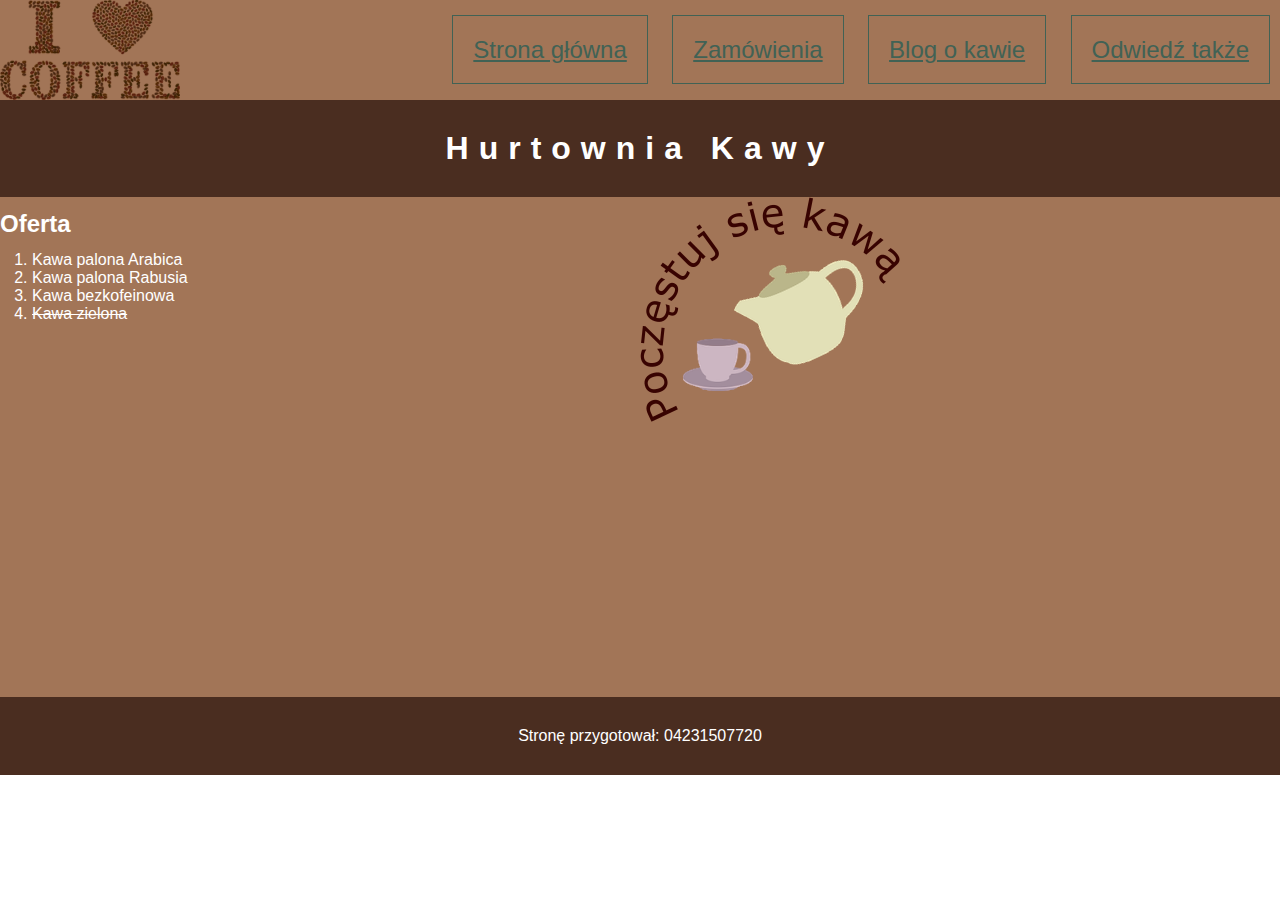
<file: index.html>
<!DOCTYPE html>
<html lang="pl">
<head>
    <meta charset="UTF-8">
    <meta http-equiv="X-UA-Compatible" content="IE=edge">
    <meta name="viewport" content="width=device-width, initial-scale=1.0">
    <title>Hurtownia</title>
    <link rel="stylesheet" href="styl4.css">
</head>
<body>
    <section id="logo">
        <img src="logo.png" alt="hurtownia">
    </section>
    <section id="menu">
        <a href="index.html">Strona główna</a>
        <a href="zamowienia.html">Zamówienia</a>
        <a href="blog.html">Blog o kawie</a>
        <a href="http://gatunki-kawy.pl" target="blank">Odwiedź także</a>
    </section>
    <section id="header">
        <h1>Hurtownia Kawy</h1>
    </section>
    <section id="left">
        <h2>Oferta</h2>
        <ol>
            <li>Kawa palona Arabica</li>
            <li>Kawa palona Rabusia</li>
            <li>Kawa bezkofeinowa</li>
            <li id="text">Kawa zielona</li>
        </ol>
    </section>
    <section id="right">
        <img src="logogotowe.png" alt="Poczęstuj się">
    </section>
    <footer id="footer">
        Stronę przygotował: 04231507720
    </footer>
</body>
</html>
</file>
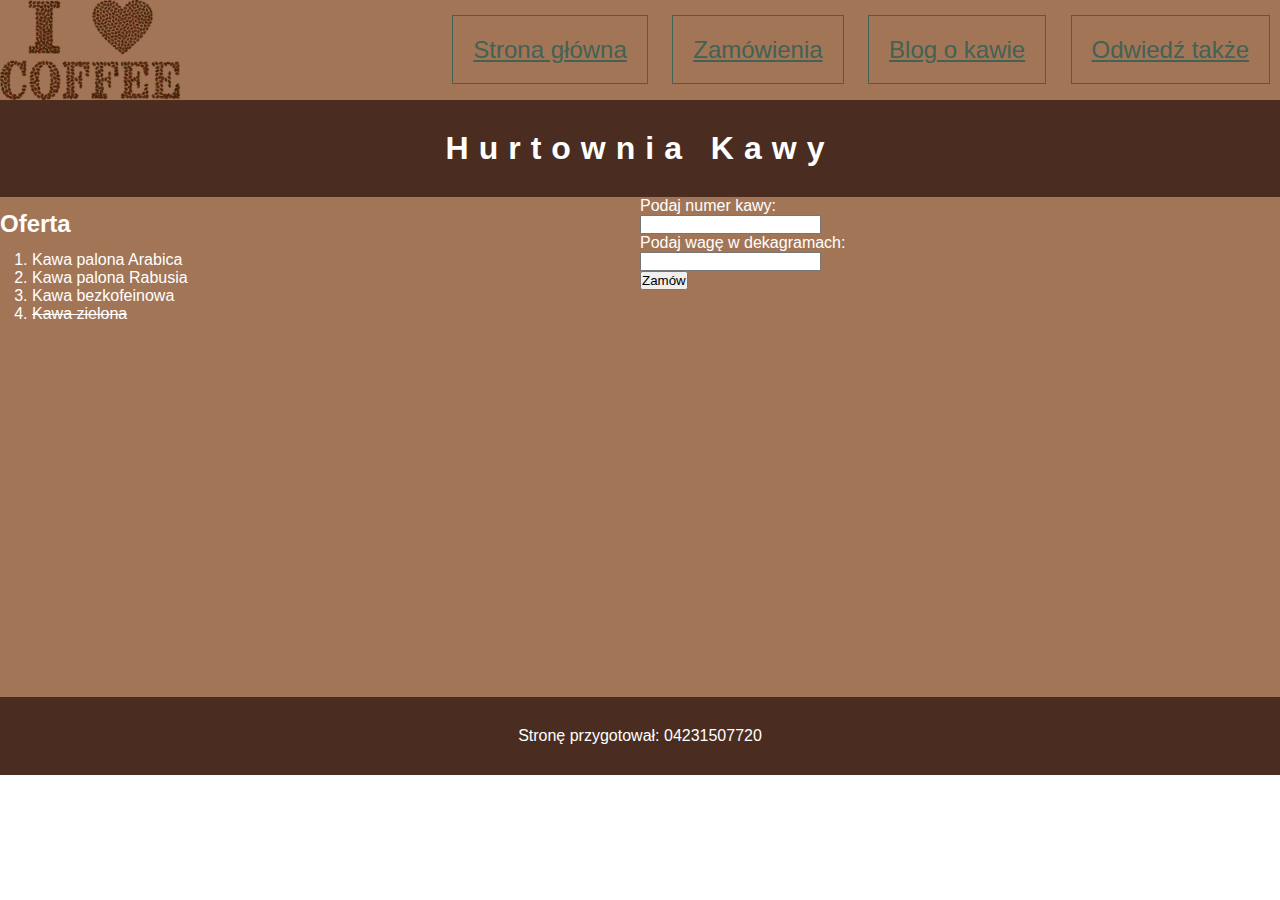
<file: zamowienia.html>
<!DOCTYPE html>
<html lang="pl">
<head>
    <meta charset="UTF-8">
    <meta http-equiv="X-UA-Compatible" content="IE=edge">
    <meta name="viewport" content="width=device-width, initial-scale=1.0">
    <title>Hurtownia</title>
    <link rel="stylesheet" href="styl4.css">
   
</head>
<body>
    <section id="logo">
        <img src="logo.png" alt="hurtownia">
    </section>
    <section id="menu">
        <a href="index.html">Strona główna</a>
        <a href="zamowienia.html">Zamówienia</a>
        <a href="blog.html">Blog o kawie</a>
        <a href="http://gatunki-kawy.pl" target="blank">Odwiedź także</a>
    </section>
    <section id="header">
        <h1>Hurtownia Kawy</h1>
    </section>
    <section id="left">
        <h2>Oferta</h2>
        <ol>
            <li>Kawa palona Arabica</li>
            <li>Kawa palona Rabusia</li>
            <li>Kawa bezkofeinowa</li>
            <li id="text">Kawa zielona</li>
        </ol>
    </section>
    <section id="right">
        <label>Podaj numer kawy:</label><br>
        <input type="number" id="number1"><br>
        <label>Podaj wagę w dekagramach:</label><br>
        <input type="number" id="number2"><br>
        <button onclick="calculate()">Zamów</button>
        <p id="wynik"></p>
    </section>
    <footer id="footer">
        Stronę przygotował: 04231507720
    </footer>
    <script src="js.js"></script>
</body>
</html>
</file>
<file: styl4.css>
*{
    font-family: Arial;
    padding: 0;
    margin: 0;
}

#logo{
    background-color: rgb(162,117,87);
    height: 100px;
    width: 20%;   
    float: left;
}

#menu{
    background-color: rgb(162,117,87);
    height: 100px;
    width: 80%;
    text-align: right;
    float: left;
}

#header{
    background-color: rgb(74,45,32);
    color: #FFFFFF;
    text-align: center;
    padding: 30px;
    clear: both;
}

#left{
    background-color: rgb(162,117,87);
    color: #FFFFFF;
    width: 50%;
    height: 500px;
    float: left;
}
ol{
    padding: 5%;
    padding-top: 0;
}
h2{
    padding: 2%;
    padding-top: 2;
    padding-left: 0;
}

#right{
    background-color: rgb(162,117,87);
    color: #FFFFFF;
    width: 50%;
    height: 500px;
    float: left;
}

h1{
    letter-spacing: 10px;
}

a{
    color: rgb(65,98,85);
    padding: 20px;
    margin: 10px;
    font-size: 150%;
    line-height: 100px;
    border: 1px;
    border-style: solid;
}

#text{
    text-decoration: line-through;
}

#footer{
    background-color: rgb(74,45,32);
    color: #FFFFFF;
    text-align: center;
    padding: 30px;
    clear: both;
}
</file>
